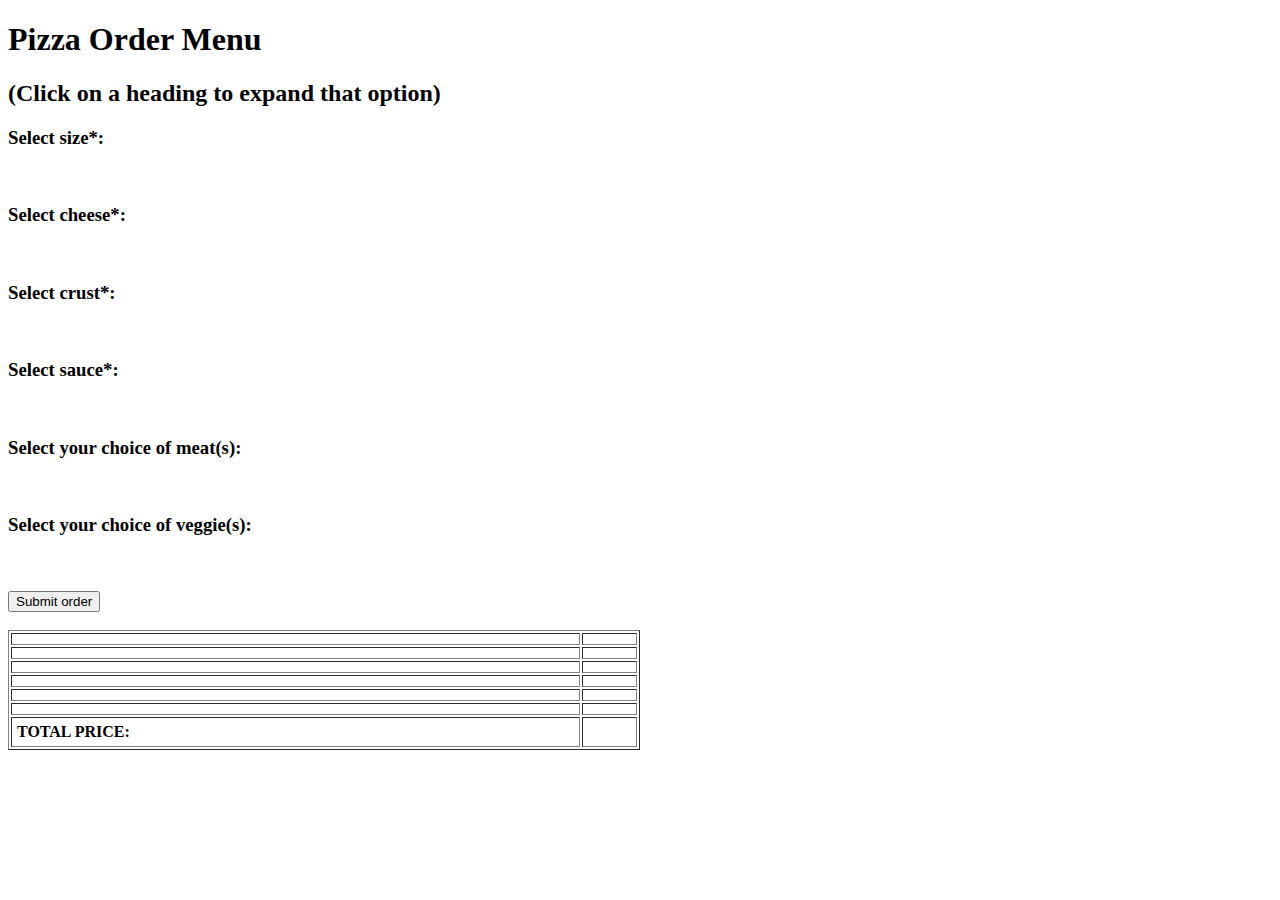
<file: PizzaMenu.html>
<!DOCTYPE html>
<html>
<head>
	<title>Pizza Order Form</title>
	<meta charset="utf-8">
	<link rel="stylesheet" href="css/PizzaMenu.css">
	<script src="https://ajax.googleapis.com/ajax/libs/jquery/3.1.1/jquery.min.js"></script>

	
</head>
<body>
<h1>Pizza Order Menu</h1>
<h2>(Click on a heading to expand that option)</h2>
<!-- Here is the table where size is selected. -->
<div id="sizetable">
	<h3 class="tablehead">Select size*:</h3>
	<div class="menu initiallyHidden">	
		<input type="radio" name="size" value="Personal"> Personal<br>
		<input type="radio" name="size" value="Medium"> Medium<br>
		<input type="radio" name="size" value="Large"> Large<br>
		<input type="radio" name="size" value="Extra-Large"> Extra-Large<br>
	</div>
</div>
<br>
<!-- Here is the table where cheese is selected. -->
<div id="cheesetable">
	<h3 class="tablehead">Select cheese*:</h3>
	<div class="menu initiallyHidden">	
		<input type="radio" name="cheese" value="No"> No Cheese<br>
		<input type="radio" name="cheese" value="Regular"> Regular<br>
		<input type="radio" name="cheese" value="Extra"> Extra Cheese<br>
	</div>
</div>
<br>
<!-- Here is the table where crust type is selected. -->
<div id="crusttable">
	<h3 class="tablehead">Select crust*:</h3>
	<div class="menu initiallyHidden">	
		<input type="radio" name="crust" value="Plain"> Plain Crust<br>
		<input type="radio" name="crust" value="Garlic Butter"> Garlic Butter Crust<br>
		<input type="radio" name="crust" value="Cheese-Stuffed"> Cheese-Stuffed Crust<br>
		<input type="radio" name="crust" value="Spicy"> Spicy Crust<br>
		<input type="radio" name="crust" value="House Special"> House Special Crust<br>
	</div>
</div>
<br>
<!-- Here is the table where sauce type is selected. -->
<div id="saucetable">
	<h3 class="tablehead">Select sauce*:</h3>
	<div class="menu initiallyHidden">	
		<input type="radio" name="sauce" value="Marinara"> Marinara Sauce<br>
		<input type="radio" name="sauce" value="White"> White Sauce<br>
		<input type="radio" name="sauce" value="Barbecue"> Barbecue Sauce<br>
		<input type="radio" name="sauce" value="No"> No Sauce<br>
	</div>
</div>
<br>
<!-- Here is the table where multiple meats may be selected. -->
<div id="meattable">
	<h3 class="tablehead">Select your choice of meat(s):</h3>
	<div class="menu initiallyHidden">
		<input type="checkbox" name="meat" value="Pepperoni"> Pepperoni<br>
		<input type="checkbox" name="meat" value="Sausage"> Sausage<br>
		<input type="checkbox" name="meat" value="Canadian Bacon"> Canadian Bacon<br>
		<input type="checkbox" name="meat" value="Ground Beef"> Ground Beef<br>
		<input type="checkbox" name="meat" value="Anchovies"> Anchovies<br>
		<input type="checkbox" name="meat" value="Chicken"> Chicken<br>
	</div>
</div>
<br>
<!-- Here is the table where multiple veg may be selected. -->
<div id="vegtable">
	<h3 class="tablehead">Select your choice of veggie(s):</h3>
	<div class="menu initiallyHidden">
		<input type="checkbox" name="veg" value="Tomatoes"> Fresh Tomatoes<br>
		<input type="checkbox" name="veg" value="Onions"> Onions<br>
		<input type="checkbox" name="veg" value="Olives"> Black Olives<br>
		<input type="checkbox" name="veg" value="Green Peppers"> Green Peppers<br>
		<input type="checkbox" name="veg" value="Mushrooms"> Mushrooms<br>
		<input type="checkbox" name="veg" value="Pineapple"> Pineapple<br>
		<input type="checkbox" name="veg" value="Spinach"> Spinach<br>
		<input type="checkbox" name="veg" value="Jalape&ntildeo"> Jalape&ntildeo<br>
	</div>
</div>
<br>
<br>
<button id="calc" type="submit" onclick="invoice()">Submit order</button>
<br><br>
<table class="pizza" style="width: 50%;" border="1" cellpadding="5">
	<tbody>
		<tr>
			<td id="size"></td>
			<td id="sizeprice"></td>
		</tr>
		<tr>
			<td id="crust"></td>
			<td id="crustprice"></td>
		</tr>
		<tr>
			<td id="cheese"></td>
			<td id="cheeseprice"></td>
		</tr>
		<tr>
			<td id="sauce"></td>
			<td id="sauceprice"></td>
		</tr>
		<tr>
			<td id="meat"></td>
			<td id="meatprice"></td>
		</tr>
		<tr>
			<td id="veg"></td>
			<td id="vegprice"></td>
		</tr>
		<tr>
		  <td><strong>TOTAL PRICE:</strong></td>
			<td id="totalprice"></td>
		</tr>
	</tbody>
</table>
<script src="js/PizzaMenu.js"></script>
</body>
</html>
</file>
<file: css/PizzaMenu.css>
/* Each sub-menu starts out hidden. */
.initiallyHidden {
	display:none;
}

.menu {
	margin-left:20px;
}
</file>
